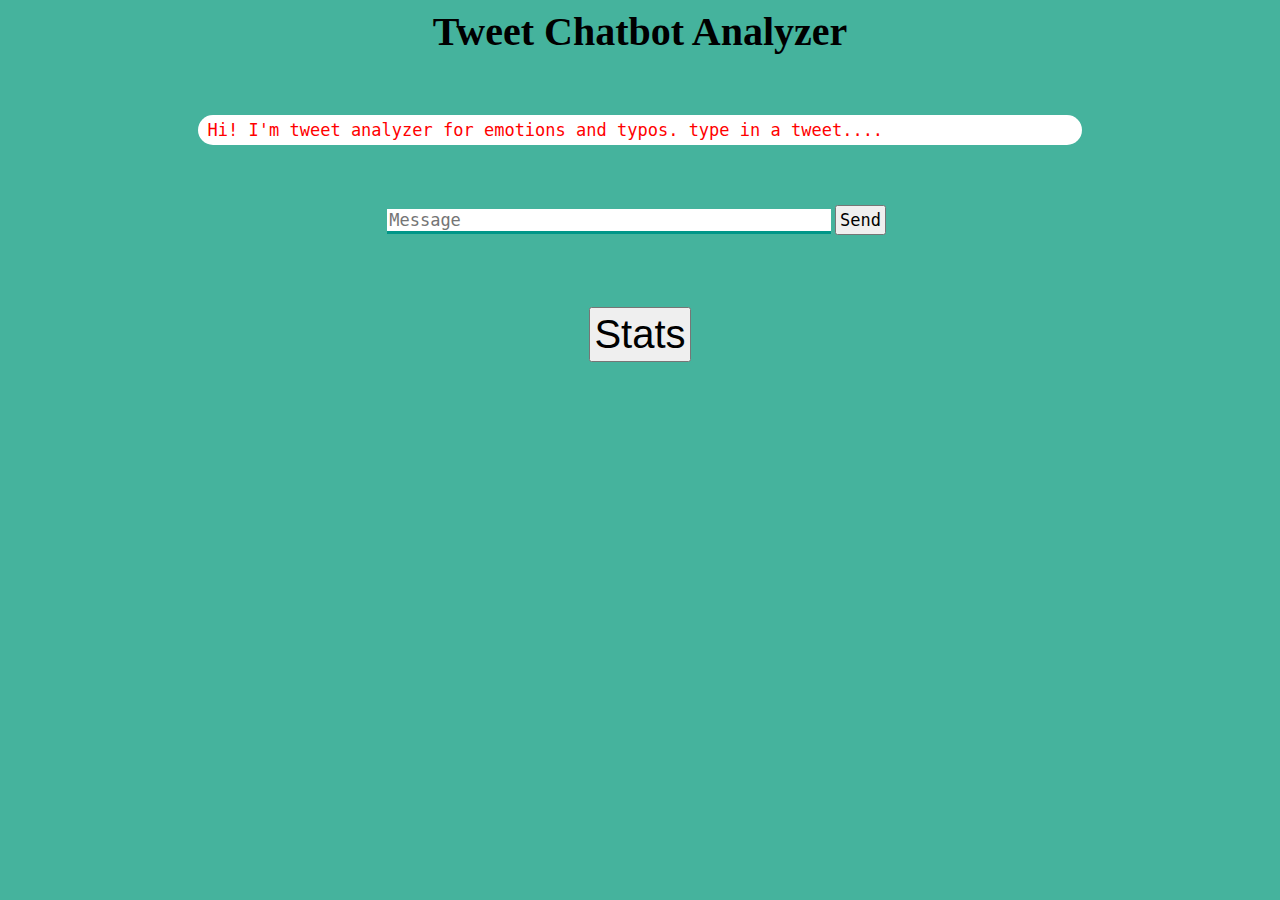
<file: templates/index.html>
<!DOCTYPE html>
<html>
    <head>
        <link rel="stylesheet" type="text/css" href="/static/style.css">
        <script src="https://ajax.googleapis.com/ajax/libs/jquery/3.2.1/jquery.min.js"></script>
    </head>
    <body style="background-color: #45B39D;">
        <h1 style="font-family:verdana;">Tweet Chatbot Analyzer</h1>
        <div>
            <div id="chatbox" style="border-radius: 15px;width:70%;">
                <p class="botText"><span>Hi! I'm tweet analyzer for emotions and typos. type in a tweet....</span></p>
            </div>
            <div id="userInput">
                <input id="textInput" type="text" name="msg" placeholder="Message">
                <input id="buttonInput" type="submit" value="Send">

            </div>
            <div align="center">
                <br><br><br><br>
                <input id="stats" type="submit" value="Stats">
                <br><br>
            </div>
            <script>

            function getBotResponse() {
                var rawText = $("#textInput").val();
                if (rawText == "clear") {
                    document.getElementById("chatbox").innerHTML = '';
                    $("#textInput").val("");
                } else {
                    var userHtml = '<p class="userText"><span>' + rawText + '</span></p>';
                    $("#textInput").val("");
                    $("#chatbox").append(userHtml);
                    document.getElementById('userInput').scrollIntoView({block: 'start', behavior: 'smooth'});
                    $.get("/get", { msg: rawText }).done(function(data) {
                        var botHtml = '<p class="botText"><span>' + data + '</span></p>';
                        $("#chatbox").append(botHtml);
                        document.getElementById('userInput').scrollIntoView({block: 'start', behavior: 'smooth'});
                    });
                }

            }

            $("#textInput").keypress(function(e) {
                if(e.which == 13) {
                    getBotResponse();
                }
            });

            $("#buttonInput").click(function() {
                getBotResponse();
            });

            $("#stats").click(function() {
                window.location.replace("/stats_view");
            });

            </script>
        </div>
    </body>
</html>
</file>
<file: static/style.css>
body{
    font-family: Garamond;
}

h1{
    color: black;
    background-color: #45B39D;
    margin-bottom: 0;
    margin-top: 0;
    text-align: center;
    font-size: 40px;
    font-family:verdana;
}
h3{
    color: black;
    font-size: 20px;
    margin-top: 3px;
    text-align: center;
}
#chatbox{
    background-color: white;
    margin-left: auto;
    margin-right: auto;
    width: auto;
    margin-top: 60px;
}
#userInput {
    margin-left: auto;
    margin-right: auto;
    width: 40%;
    margin-top: 60px;
}
#textInput {
    width: 87%;
    border: none;
    border-bottom: 3px solid #009688;
    font-family: monospace;
    font-size: 17px;
}
#buttonInput {
    padding: 3px;
    font-family: monospace;
    font-size: 17px;
}
#clearInput{
    padding: 3px;
    font-family: monospace;
    font-size: 17px;
}
#stats{
    padding: 3px;
    font-family: helvetica, arial, sans-serif;
    font-size: 40px;
}
.userText {
    color: black;
    font-family: monospace;
    font-size: 17px;
    text-align: right;
    line-height: 30px;
}
.userText span {
    padding: 10px;
    border-radius: 2px;
}
.botText {
    color: red;
    font-family: monospace;
    font-size: 17px;
    text-align: left;
    line-height: 30px;
}
.botText span {
    padding: 10px;
    border-radius: 10px;
}
#tidbit {
    position:absolute;
    bottom:0;
    right:0;
    width: 300px;
}
</file>
